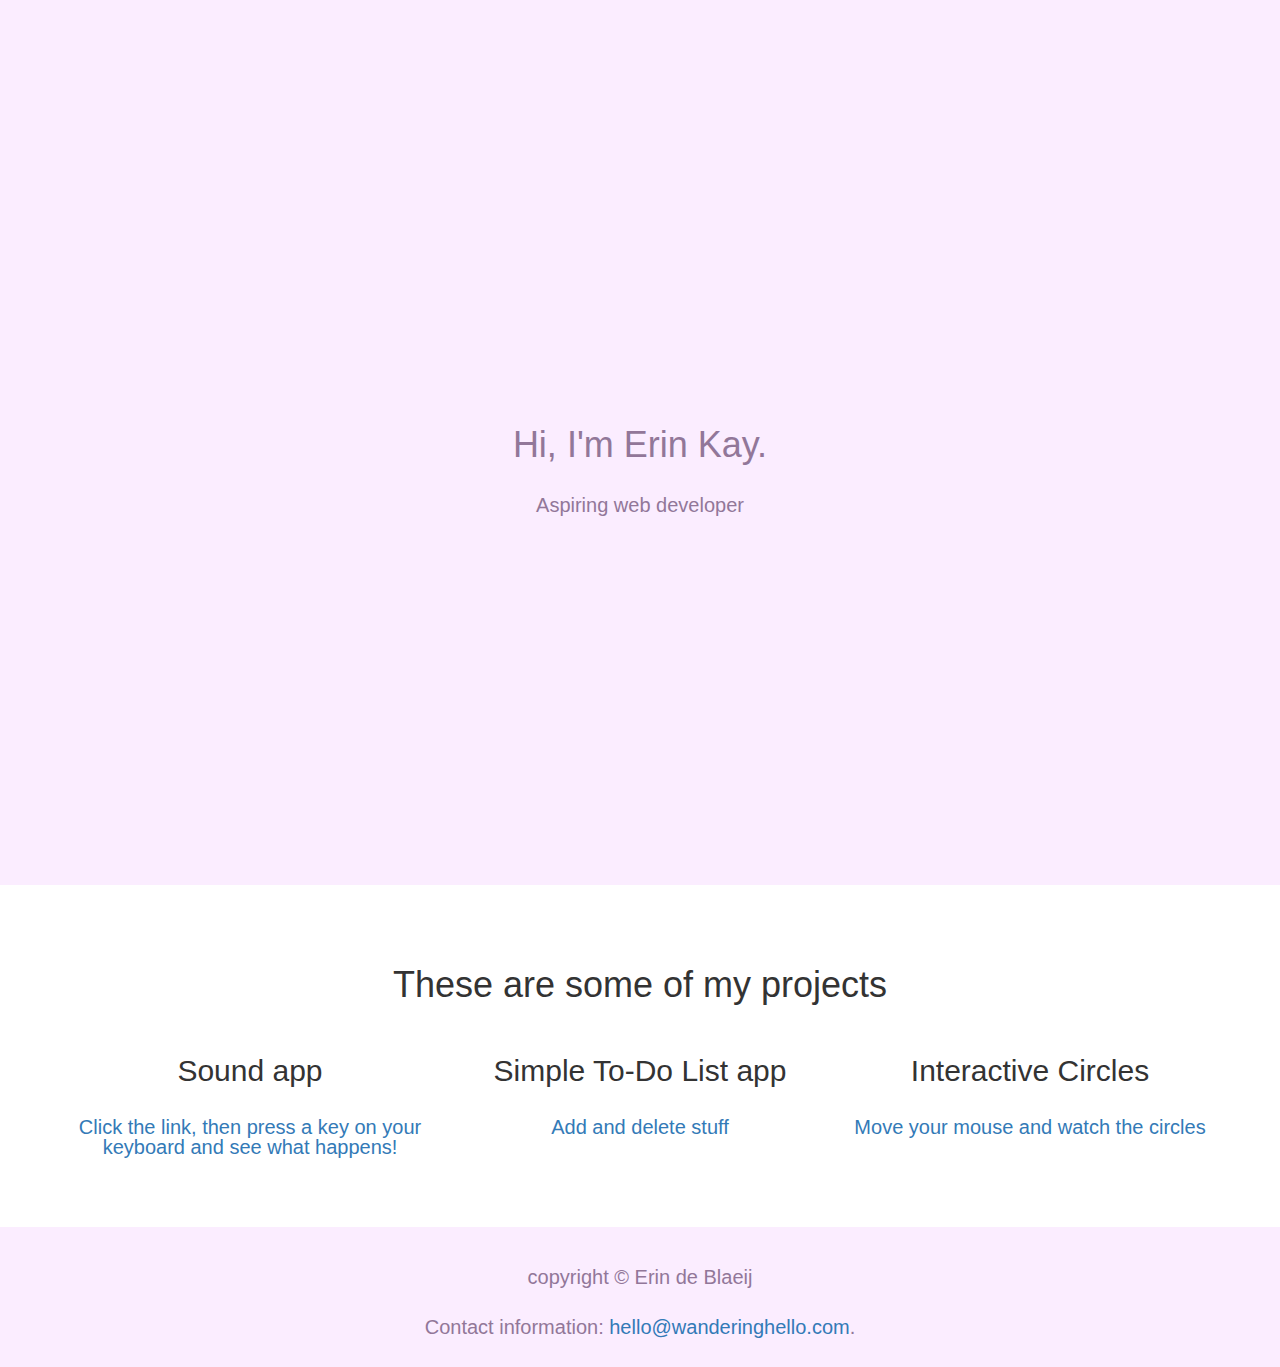
<file: index.html>
<!DOCTYPE html>
<html>
<head>
	<title>Portfolio Page</title>
  <link rel="stylesheet" type="text/css" href="index.css">
	<link rel="stylesheet" type="text/css" href="bootstrap.min.css">
</head>
<body>

 <div  id="welcome-section">
   <h1>Hi, I'm Erin Kay.</h1>
   <p>Aspiring web developer</p>
 </div>
  

  <br />
  <br />
  <br />
  <div class='container'>
    
      <div class="row">
        <h1>These are some of my projects</h1>  <br />
    
      <div class="col-sm-4">
      
        <h2>Sound app</h2>
          <a href="soundapp/sounds.html" target="_blank"><p>Click the link, then press a key on your keyboard and see what happens!</p></a>
      
      </div>

      <div class="col-sm-4">
      
        <h2>Simple To-Do List app</h2>
        <a href="todoproject/todo.html" target="_blank"><p>Add and delete stuff</p></a>

      </div>

      <div class="col-sm-4">

        <h2>Interactive Circles</h2>
        <a href="circles/circles.html" target="_blank"><p>Move your mouse and watch the circles</p></a>
        
      </div>
      </div>

    
  </div>


 <br/>
 <br/>
 <br/>





<footer>
  <p>copyright &copy; Erin de Blaeij</p>
  <p>Contact information: <a href="mailto:hello@wanderinghello.com">
  hello@wanderinghello.com</a>.</p>
</footer>
</body>
</html>
</file>
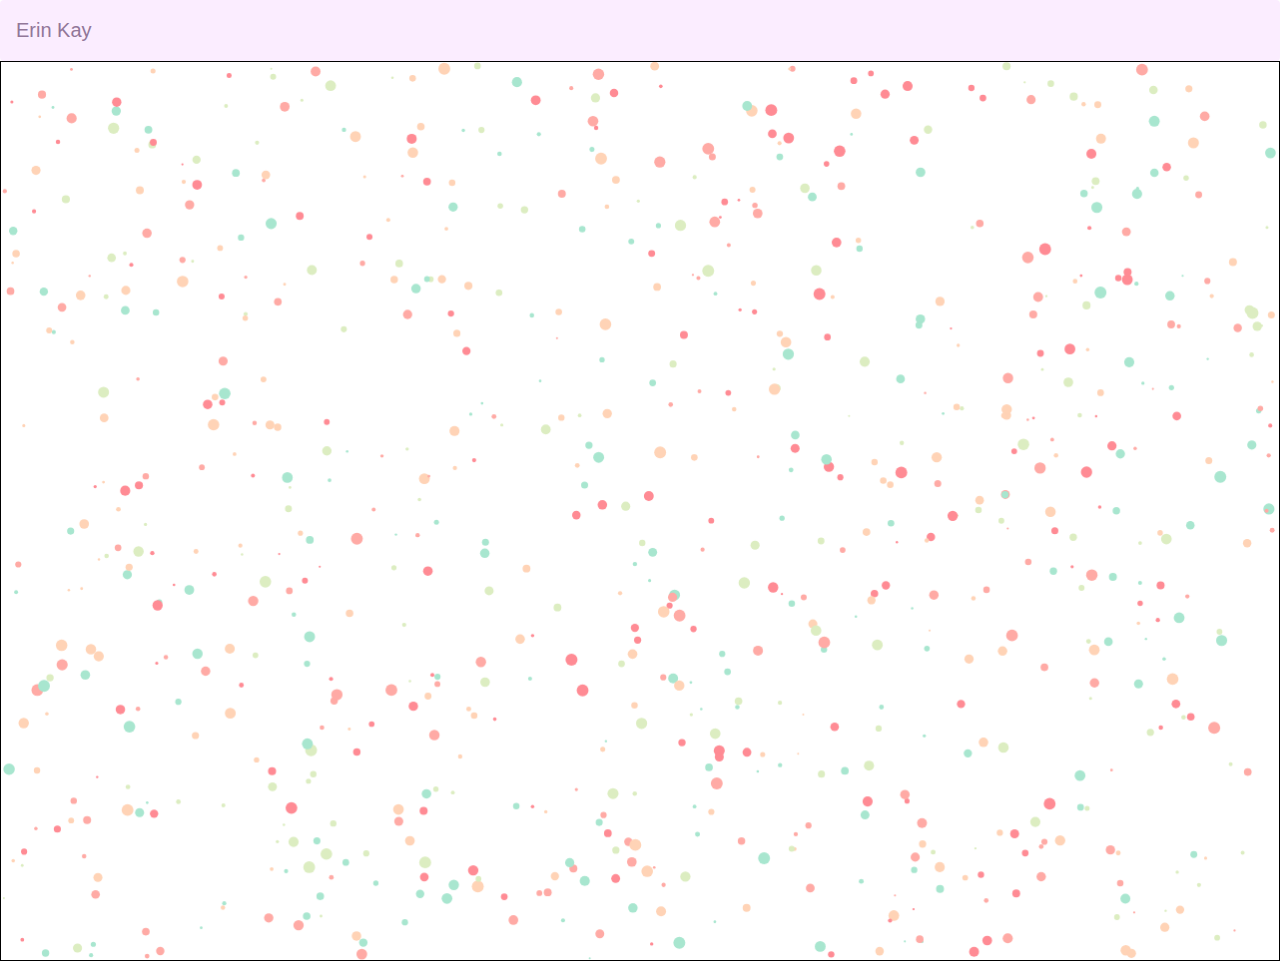
<file: circles/circles.html>
<!DOCTYPE html>
<html>
<head>
	<title>interactive circle test</title>

	<link rel="stylesheet" href="https://maxcdn.bootstrapcdn.com/bootstrap/3.3.7/css/bootstrap.min.css" integrity="sha384-BVYiiSIFeK1dGmJRAkycuHAHRg32OmUcww7on3RYdg4Va+PmSTsz/K68vbdEjh4u" crossorigin="anonymous">
	
		<style type="text/css">
		canvas {
			border: 1px solid black;
      		width: 100%;
			}
		body {
			margin: 0; 
			}
		a { 
			color: inherit; 
		} 
		.navbar{
			background-color: #fbedff;
			margin: 0;
			padding: 0;
			font-size: 20px;
			color:#927799;
		}
	</style>

</head>
<body>

	<nav class="navbar navbar-light bg-light">
	  <a href="../index.html"><span class="navbar-text">
	    Erin Kay 
	  </span></a>
	</nav>

	<canvas id="responsive-canvas"></canvas>

<script type="text/javascript" src="circles.js"></script>
</body>
</html>
</file>
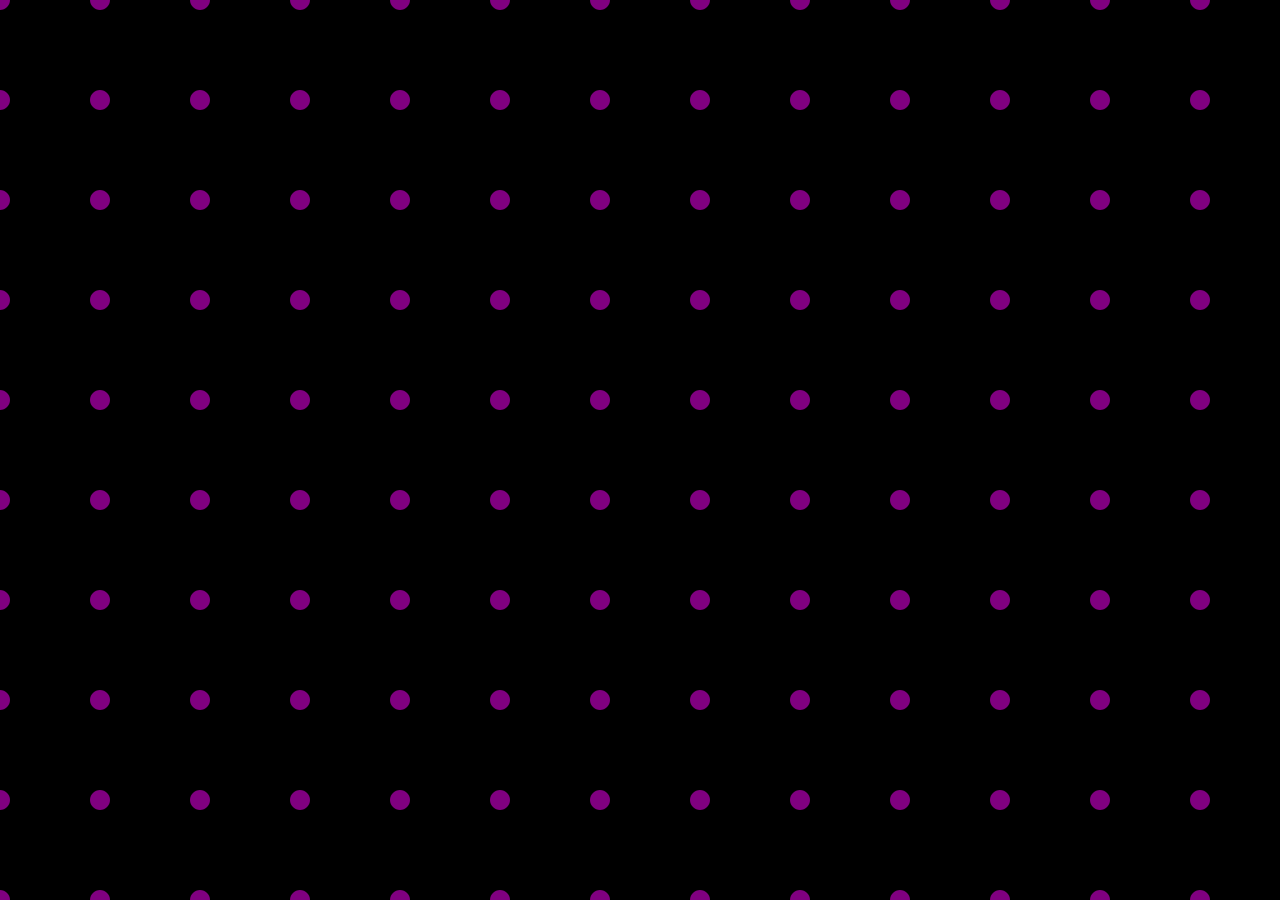
<file: soundapp/circle_grid.html>
<html>
<head>
	<title>Circle sounds</title>
	<link rel="stylesheet" type="text/css" href="sounds.css">
	<script type="text/javascript" src="paper-full.js"></script>
	<script type="text/paperscript" canvas="myCanvas">
	// Create a Paper.js Path to draw a line into it:

	for(var i = 0; i < 2000; i+=100){
		for(var j = 0; j < 2000; j+=100){
			var myCircle = new Path.Circle(new Point(i, j), 10);
			myCircle.fillColor = 'purple';
		}
		var myCircle = new Path.Circle(new Point(i, j), 5);
		myCircle.fillColor = 'purple';
	}


</script>
</script>

</head>
<body>

	<canvas id="myCanvas" resize></canvas>

</body>
</html>
</file>
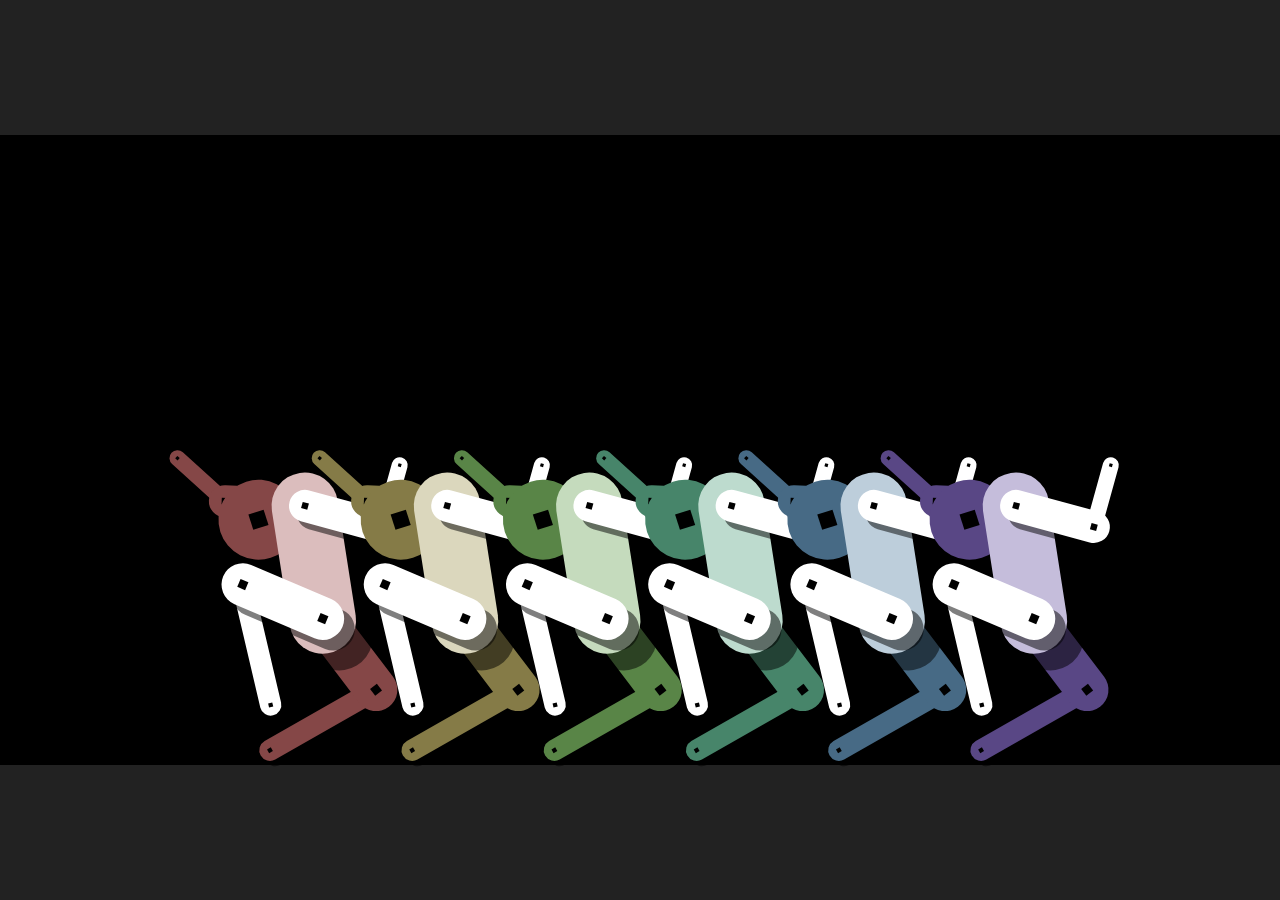
<file: soundapp/robots.html>
<html>
<head>
	<title>robots</title>

<style type="text/css">
body, html {
	position: absolute;
	margin: 0;
	padding: 0;
	width: 100%;
	height: 100%;
	overflow: hidden;
}

canvas {
	position: absolute;
	width: 100%;
	height: 100%;
	background:#000;
	cursor: pointer;
}
</style>
	
</head>
<body>
<canvas></canvas>


<script type="text/javascript">
{
	class Robot {
		constructor(color, light, size, x, y, struct) {
			this.x = x;
			this.points = [];
			this.links = [];
			this.frame = 0;
			this.dir = 1;
			this.size = size;
			this.color = Math.round(color);
			this.light = light;
			// ---- create points ----
			for (const p of struct.points) {
				this.points.push(new Robot.Point(size * p.x + x, size * p.y + y, p.f));
			}
			// ---- create links ----
			for (const link of struct.links) {
				const p0 = this.points[link.p0];
				const p1 = this.points[link.p1];
				const dx = p0.x - p1.x;
				const dy = p0.y - p1.y;
				this.links.push(
					new Robot.Link(
						this,
						p0,
						p1,
						Math.sqrt(dx * dx + dy * dy),
						link.size * size / 3,
						link.lum,
						link.force,
						link.disk
					)
				);
			}
		}
		update() {
			if (++this.frame % 20 === 0) this.dir = -this.dir;
			if (
				dancerDrag &&
				this === dancerDrag &&
				this.size < 16 &&
				this.frame > 600
			) {
				dancerDrag = null;
				dancers.push(
					new Robot(
						this.color + 90,
						this.light * 1.25,
						this.size * 2,
						pointer.x,
						pointer.y - 100 * this.size * 2,
						struct
					)
				);
				dancers.sort(function(d0, d1) {
					return d0.size - d1.size;
				});
			}
			// ---- update links ----
			for (const link of this.links) link.update();
			// ---- update points ----
			for (const point of this.points) point.update(this);
			// ---- ground ----
			for (const link of this.links) {
				const p1 = link.p1;
				if (p1.y > canvas.height * ground - link.size * 0.5) {
					p1.y = canvas.height * ground - link.size * 0.5;
					p1.x -= p1.vx;
					p1.vx = 0;
					p1.vy = 0;
				}
			}
			// ---- screen limits ----
			if (this.points[1].x < 0) this.points[1].x = 0;
			else if (this.points[1].x > canvas.width) this.points[1].x = canvas.width;
		}
	}
	Robot.Link = class Link {
		constructor(parent, p0, p1, dist, size, light, force, disk) {
			this.p0 = p0;
			this.p1 = p1;
			this.distance = dist;
			this.size = size;
			this.light = light || 1.0;
			this.force = force || 0.5;
			this.color = `hsl(${parent.color}, 30%, ${parent.light * this.light}%)`;
			this.disk = disk;
		}
		update() {
			const p0 = this.p0;
			const p1 = this.p1;
			const dx = p1.x - p0.x;
			const dy = p1.y - p0.y;
			const dist = Math.sqrt(dx * dx + dy * dy);
			if (dist > 0.0) {
				const tw = p0.w + p1.w;
				const r1 = p1.w / tw;
				const r0 = p0.w / tw;
				const dz = (this.distance - dist) * this.force;
				const sx = dx / dist * dz;
				const sy = dy / dist * dz;
				p1.x += sx * r0;
				p1.y += sy * r0;
				p0.x -= sx * r1;
				p0.y -= sy * r1;
			}
			// ---- draw link ----
			if (this.size) {
				const w = this.size;
				const a = Math.atan2(dy, dx);
				const c = Math.cos(a);
				const s = Math.sin(a);
				if (this.disk) {
					ctx.setTransform(c, s, -s, c, p1.x + w * 0.25, p1.y + w * 0.25);
					ctx.beginPath();
					ctx.arc(0, 0, w * 0.5, 0, 2 * Math.PI);
					ctx.fillStyle = "rgba(0, 0, 0, 0.5)";
					ctx.fill();
				} else {
					ctx.setTransform(c, s, -s, c, p0.x + w * 0.25, p0.y + w * 0.25);
					ctx.beginPath();
					ctx.lineCap = "round";
					ctx.lineWidth = w;
					ctx.beginPath();
					ctx.strokeStyle = "rgba(0, 0, 0, 0.5)";
					ctx.moveTo(0, 0);
					ctx.lineTo(dist, 0);
					ctx.stroke();
				}	
				if (this.disk) {
					ctx.setTransform(c, s, -s, c, p1.x, p1.y);
					ctx.beginPath();
					ctx.arc(0, 0, w * 0.5, 0, 2 * Math.PI);
					ctx.fillStyle = this.color;
					ctx.fill();
					ctx.fillStyle = "#000";
					ctx.fillRect(-w * 0.1, -w * 0.1, w * 0.2, w * 0.2);
				} else {
					ctx.setTransform(c, s, -s, c, p0.x, p0.y);
					ctx.beginPath();
					ctx.lineCap = "round";
					ctx.lineWidth = w;
					ctx.beginPath();
					ctx.strokeStyle = this.color;
					ctx.moveTo(0, 0);
					ctx.lineTo(dist, 0);
					ctx.stroke();
					ctx.fillStyle = "#000";
					ctx.fillRect(-w * 0.1, -w * 0.1, w * 0.2, w * 0.2);
					ctx.fillRect(dist - w * 0.1, -w * 0.1, w * 0.2, w * 0.2);
				}
			}
		}
	};
	Robot.Point = class Point {
		constructor(x, y, fn, w) {
			this.x = x;
			this.y = y;
			this.w = w || 0.5;
			this.fn = fn || null;
			this.px = x;
			this.py = y;
			this.vx = 0.0;
			this.vy = 0.0;
		}
		update (robot) {
			// ---- dragging ----
			if (robot === dancerDrag && this === pointDrag) {
				this.x += (pointer.x - this.x) * 0.1;
				this.y += (pointer.y - this.y) * 0.1;
			}
			// ---- dance ----
			if (robot !== dancerDrag) {
				this.fn && this.fn(16 * Math.sqrt(robot.size), robot.dir);
			}
			// ---- verlet integration ----
			this.vx = this.x - this.px;
			this.vy = this.y - this.py;
			this.px = this.x;
			this.py = this.y;
			this.vx *= 0.995;
			this.vy *= 0.995;
			this.x += this.vx;
			this.y += this.vy + 0.01;
		}
	};
	// ---- set canvas ----
	const canvas = {
		init() {
			this.elem = document.querySelector("canvas");
			this.resize();
			window.addEventListener("resize", () => this.resize(), false);
			return this.elem.getContext("2d");
		},
		resize() {
			this.width = this.elem.width = this.elem.offsetWidth;
			this.height = this.elem.height = this.elem.offsetHeight;
			ground = this.height > 500 ? 0.85 : 1.0;
			for (let i = 0; i < dancers.length; i++) {
				dancers[i].x = (i + 2) * canvas.width / 9;
			}
		}
	};
	// ---- set pointer ----
	const pointer = {
		init(canvas) {
			this.x = 0;
			this.y = 0;
			window.addEventListener("mousemove", e => this.move(e), false);
			canvas.elem.addEventListener("touchmove", e => this.move(e), false);
			window.addEventListener("mousedown", e => this.down(e), false);
			window.addEventListener("touchstart", e => this.down(e), false);
			window.addEventListener("mouseup", e => this.up(e), false);
			window.addEventListener("touchend", e => this.up(e), false);
		},
		down(e) {
			this.move(e);
			for (const dancer of dancers) {
				for (const point of dancer.points) {
					const dx = pointer.x - point.x;
					const dy = pointer.y - point.y;
					const d = Math.sqrt(dx * dx + dy * dy);
					if (d < 60) {
						dancerDrag = dancer;
						pointDrag = point;
						dancer.frame = 0;
					}
				}
			}
		},
		up(e) {
			dancerDrag = null;
		},
		move(e) {
			let touchMode = e.targetTouches,
				pointer;
			if (touchMode) {
				e.preventDefault();
				pointer = touchMode[0];
			} else pointer = e;
			this.x = pointer.clientX;
			this.y = pointer.clientY;
		}
	};
	// ---- init ----
	const dancers = [];
	let ground = 1.0;
	const ctx = canvas.init();
	pointer.init(canvas);
	let dancerDrag = null;
	let pointDrag = null;
	// ---- dance ----
	const dance = () => {
		ctx.save();
		for (let i = 0; i < dancers.length; i++) {
			const d0 = dancers[i];
			d0.update();
			// separation behavior
			for (let j = i + 1; j < dancers.length; j++) {
				const d1 = dancers[j];
				const minDist = Math.abs(d0.x - d1.x);
				const actDist = Math.abs(d0.points[2].x - d1.points[2].x);
				if (actDist < minDist * 0.8) {
					const d = minDist - actDist;
					if (d0.points[2].x < d1.points[2].x) {
						d0.points[2].x -= d * 0.001;
						d1.points[2].x += d * 0.001;
					} else {
						d0.points[2].x += d * 0.001;
						d1.points[2].x -= d * 0.001;
					}
				}
			}
		}
		ctx.restore();
	}
	// ---- main loop ----
	const run = () => {
		requestAnimationFrame(run);
		ctx.clearRect(0, 0, canvas.width, canvas.height);
		ctx.fillStyle = "#222";
		ctx.fillRect(0, 0, canvas.width, canvas.height * 0.15);
		ctx.fillRect(0, canvas.height * 0.85, canvas.width, canvas.height * 0.15);
		dance();
	};
	// ---- robot structure ----
	const struct = {
		points: [
			{
				x: 0,
				y: -4,
				f(s, d) {
					this.y -= 0.01 * s;
				}
			},
			{
				x: 0,
				y: -16,
				f(s, d) {
					this.y -= 0.02 * s * d;
				}
			},
			{
				x: 0,
				y: 12,
				f(s, d) {
					this.y += 0.02 * s * d;
				}
			},
			{ x: -12, y: 0 },
			{ x: 12, y: 0 },
			{
				x: -3,
				y: 34,
				f(s, d) {
					if (d > 0) {
						this.x += 0.01 * s;
						this.y -= 0.015 * s;
					} else {
						this.y += 0.02 * s;
					}
				}
			},
			{
				x: 3,
				y: 34,
				f(s, d) {
					if (d > 0) {
						this.y += 0.02 * s;
					} else {
						this.x -= 0.01 * s;
						this.y -= 0.015 * s;
					}
				}
			},
			{
				x: -28,
				y: 0,
				f(s, d) {
					this.x += this.vx * 0.025;
					this.y -= 0.001 * s;
				}
			},
			{
				x: 28,
				y: 0,
				f(s, d) {
					this.x += this.vx * 0.025;
					this.y -= 0.001 * s;
				}
			},
			{
				x: -3,
				y: 64,
				f(s, d) {
					this.y += 0.015 * s;
					if (d > 0) {
						this.y -= 0.01 * s;
					} else {
						this.y += 0.05 * s;
					}
				}
			},
			{
				x: 3,
				y: 64,
				f(s, d) {
					this.y += 0.015 * s;
					if (d > 0) {
						this.y += 0.05 * s;
					} else {
						this.y -= 0.01 * s;
					}
				}
			}
		],
		links: [
			{ p0: 3, p1: 7, size: 12, lum: 0.5 },
			{ p0: 1, p1: 3, size: 24, lum: 0.5 },
			{ p0: 1, p1: 0, size: 60, lum: 0.5, disk: 1 },
			{ p0: 5, p1: 9, size: 16, lum: 0.5 },
			{ p0: 2, p1: 5, size: 32, lum: 0.5 },
			{ p0: 1, p1: 2, size: 50, lum: 1 },
			{ p0: 6, p1: 10, size: 16, lum: 1.5 },
			{ p0: 2, p1: 6, size: 32, lum: 1.5 },
			{ p0: 4, p1: 8, size: 12, lum: 1.5 },
			{ p0: 1, p1: 4, size: 24, lum: 1.5 }
		]
	};
	// ---- instanciate robots ----
	for (let i = 0; i < 6; i++) {
		dancers.push(
			new Robot(
				i * 360 / 7,
				80,
				4,
				(i + 2) * canvas.width / 9,
				canvas.height * ground - 300,
				struct
			)
		);
	}
	// ---- warm up ----
	run();
}

	</script>
</body>
</html>
</file>
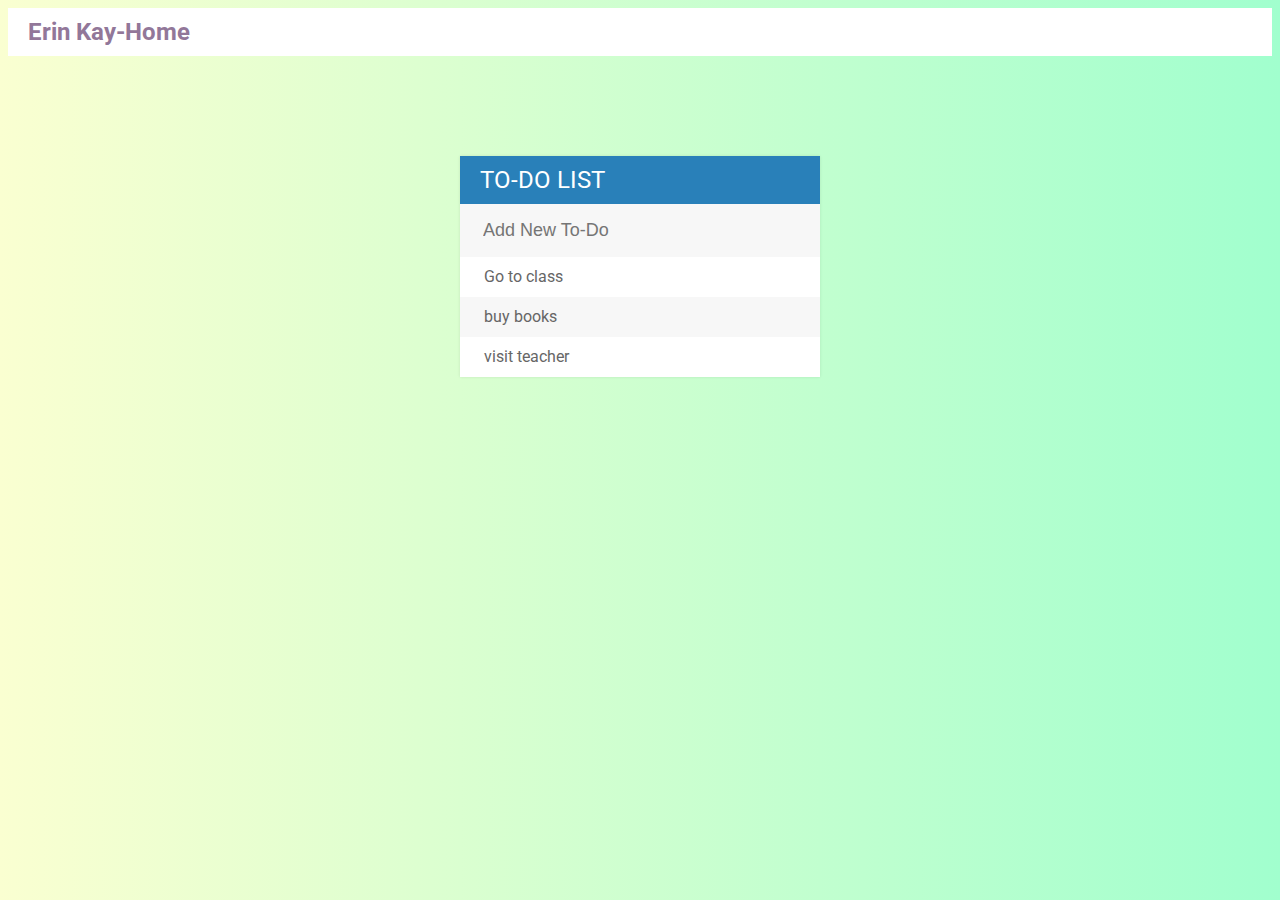
<file: todoproject/todo.html>
<html>
<head>
	<title>Todo List</title>
	<script type="text/javascript" src="assets/js/lib/jquery-3.3.1.min.js"></script>
	<link rel="stylesheet" type="text/css" href="assets/css/todo.css">
	<link href="https://fonts.googleapis.com/css?family=Roboto:400,500,700" rel="stylesheet">
	<link rel="stylesheet" href="https://use.fontawesome.com/releases/v5.3.1/css/all.css" integrity="sha384-mzrmE5qonljUremFsqc01SB46JvROS7bZs3IO2EmfFsd15uHvIt+Y8vEf7N7fWAU" crossorigin="anonymous">
</head>
<body>
	<div>
		<a href="../index.html"><h2>Erin Kay-Home</h2></a>
	</div>

<div id="container">

	<h1>To-Do List <i class="fa fa-plus"></i></h1>
	<input type="text" placeholder="Add New To-Do">

	<ul>
		<li> <span><i class="far fa-trash-alt"></i></span> Go to class</li>
		<li> <span><i class="far fa-trash-alt"></i></span> buy books</li>
		<li> <span><i class="far fa-trash-alt"></i></span> visit teacher</li>
	</ul>	
</div>




<script type="text/javascript" src="assets/js/todo.js"></script>
</body>
</html>
</file>
<file: index.css>
body{
  text-align: center;
}

p {
  font-size: 20px;
  line-height: 20px;
  padding-top: 20px;
  margin:0;

}

#welcome-section {
    top:0;
    min-height: 55vh;
    margin:0;
    padding-top: 45vh;
    text-align: center;
    background-size: cover;
    background-color: #fbedff;
    color:#927799;
    padding-bottom: 40vh;
  }

h2{
  color: #927799;
  text-align: center;
}

footer{
  display: block;
  background-color: #fbedff;
  color:#927799;
  padding: 20px;
}
</file>
<file: soundapp/sounds.css>
canvas{
	width: 100%;
	height: 100%;
	background-color: black;
}

body, html{
	height: 100%;
	margin:0;
}
</file>
<file: todoproject/assets/css/todo.css>
body{
	background: #A1FFCE;  /* fallback for old browsers */
	background: -webkit-linear-gradient(to right, #FAFFD1, #A1FFCE);  /* Chrome 10-25, Safari 5.1-6 */
	background: linear-gradient(to right, #FAFFD1, #A1FFCE); /* W3C, IE 10+/ Edge, Firefox 16+, Chrome 26+, Opera 12+, Safari 7+ */
	font-family: Roboto;
}

ul{
	list-style: none;
	margin: 0;
	padding: 0;
}

#container{
	width: 360px;
	margin: 100px auto;
	background-color: #f7f7f7;
	box-shadow: 0 0 3px rgba(0, 0, 0, 0.1);
}


.fa-plus{
	float: right;
}

.fa-trash-alt{
	vertical-align: middle;
	padding: 10px;
}

h1{
	background-color: #2980b9;
	color: white;
	margin: 0 0 0 0;
	padding: 10px 20px;
	text-transform: uppercase;
	font-size: 24px;
	font-weight: normal;
}
h2{
	color: #927799;
	background-color: white;
	margin: 0;
	padding: 10px 20px;
}
a{
	text-decoration: none;
}
li{
	background-color: #fff;
	height: 40px;
	line-height: 40px;
	color: #666;
}

li:nth-child(2n){
	background-color: #f7f7f7;
}

span {
	background-color: #e74c3c;
	height: 40px;
	width: 0;
	margin-right: 20px;
	text-align: center;
	display: inline-block;
	vertical-align: middle;
	color: white;
	transition: 0.3s linear;
 	 opacity: 0;
}

li:hover span {
	width: 40px;
 	opacity: 1.0;
}

li:hover {
	padding-left: 0;

}

input{
	font-size: 18px;
	background-color: #f7f7f7;
	width: 100%;
	padding: 13px 13px 13px 20px;
	box-sizing; border-box;
	color: #2980b9;
	border: 3px solid rgba(0,0,0,0)
}

input:focus{
	background-color: white;
	border: 3px solid #2980b9;
	outline: none;
}

.completed {
	color: gray;
	text-decoration: line-through;
}
</file>
